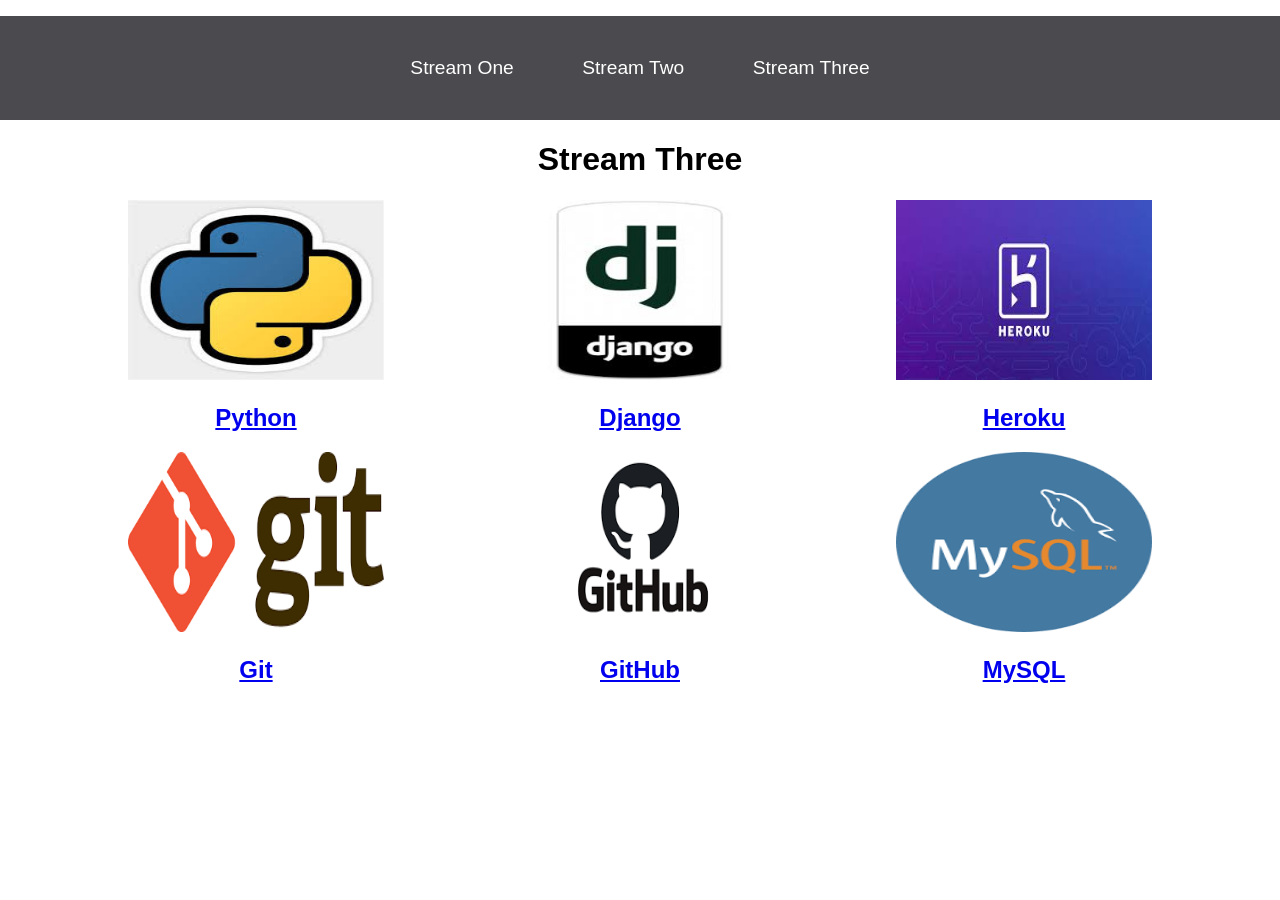
<file: stream-three.html>
<!DOCTYPE html>
<html lang="en">
<head>
    <meta charset="UTF-8">
    <meta name="viewport" content="width=device-width, initial-scale=1.0">
    <title>Hello World</title>
        <link rel="stylesheet" href="css/style.css"> 
</head>
<body>
    <nav>
        <ul>
        <li><a href="index.html">Stream One</a></li>
        <li><a href="stream-two.html">Stream Two</a></li>
        <li><a href="stream-three.html">Stream Three</a></li>
        </ul>
    </nav>
    <h1>Stream Three</h1>
    <div class="card"> 
    <a href="https://en.wikipedia.org/wiki/Python_(programming_language)" target="_blank">
    <img src="[data-uri]" alt="Python">
    <h2>Python</h2>
    </a>
    </div>

    <div class="card"> 
    <a href="https://en.wikipedia.org/wiki/Django_(web_framework)" target="_blank">
    <img src="[data-uri]" alt="Django">
    <h2>Django</h2>
    </a>
    </div>

    <div class="card"> 
    <a href="https://en.wikipedia.org/wiki/Heroku" target="_blank">
    <img src="[data-uri]" alt="Heroku">
    <h2>Heroku</h2>
    </a>
    </div>



    <div class="card">
    <a href="https://en.wikipedia.org/wiki/Git" target="_blank">
    <img src="[data-uri]" alt="Git">
    <h2>Git</h2>
    </a>
    </div>

    <div class="card">
    <a href="https://en.wikipedia.org/wiki/GitHub" target="_blank">
    <img src="[data-uri]" alt="GitHub">
    <h2>GitHub</h2>
    </a>
    </div>    
    
    <div class="card"> 
    <a href="https://en.wikipedia.org/wiki/MySQL" target="_blank">
    <img src="[data-uri]" alt="MySQL">
    <h2>MySQL</h2>
    </a>
    </div>
</body>
</html>
</file>
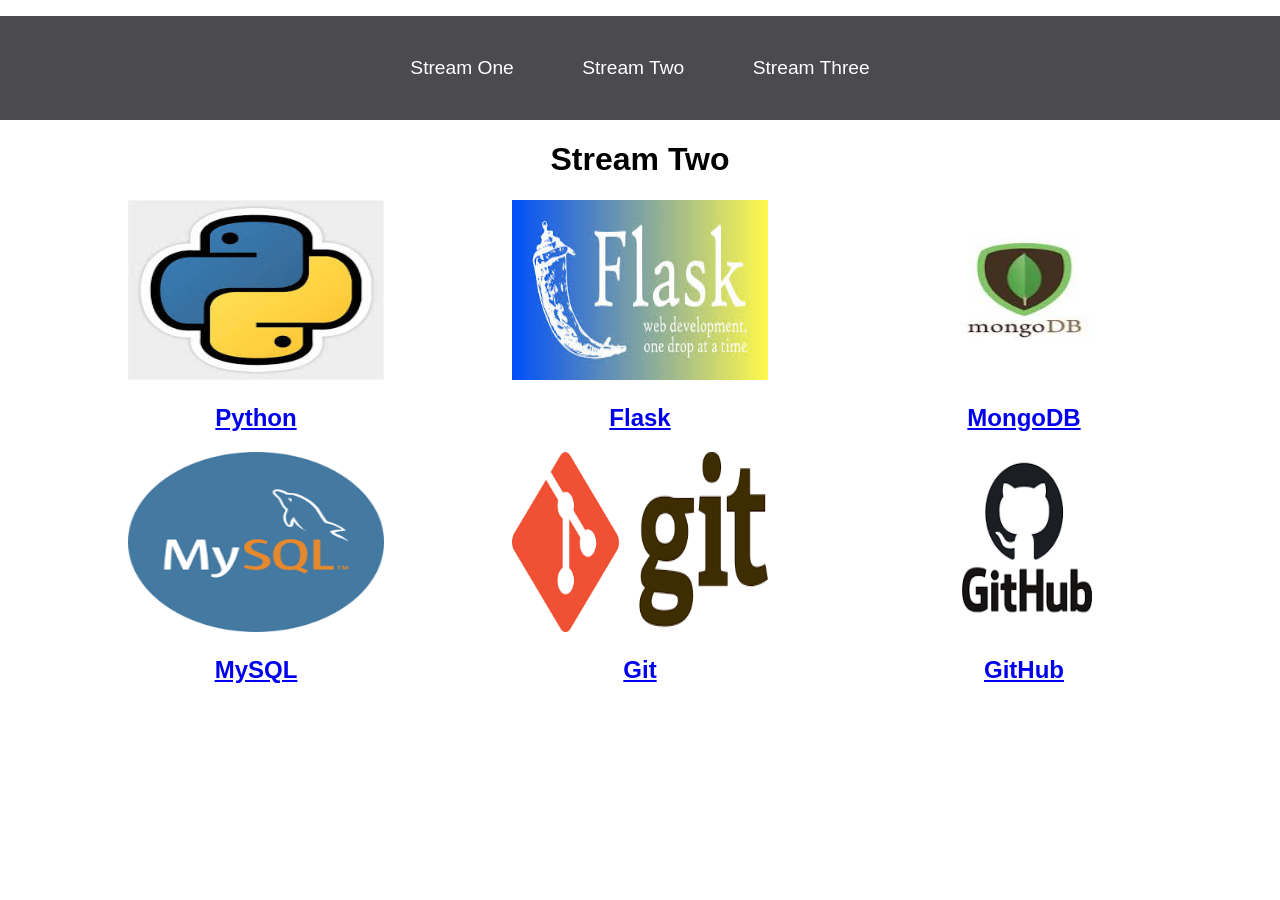
<file: stream-two.html>
<!DOCTYPE html>
<html lang="en">
<head>
    <meta charset="UTF-8">
    <meta name="viewport" content="width=device-width, initial-scale=1.0">
    <title>Hello World</title>
        <link rel="stylesheet" href="css/style.css"> 
</head>
<body>
    <nav>
        <ul>
        <li><a href="index.html">Stream One</a></li>
        <li><a href="stream-two.html">Stream Two</a></li>
        <li><a href="stream-three.html">Stream Three</a></li>
        </ul>
    </nav>
    <h1>Stream Two</h1>
    <div class="card"> 
    <a href="https://en.wikipedia.org/wiki/Python_(programming_language)" target="_blank">
    <img src="[data-uri]" alt="Python">
    <h2>Python</h2>
    </a>
    </div>

    <div class="card"> 
    <a href="https://en.wikipedia.org/wiki/Flask_(web_framework)" target="_blank">
    <img src="[data-uri]" alt="Flask">
    <h2>Flask</h2>
    </a>
    </div>

    <div class="card"> 
    <a href="https://en.wikipedia.org/wiki/MongoDB" target="_blank">
    <img src="[data-uri]" alt="MongoDB">
    <h2>MongoDB</h2>
    </a>
    </div>

    <div class="card"> 
    <a href="https://en.wikipedia.org/wiki/MySQL" target="_blank">
    <img src="[data-uri]" alt="MySQL">
    <h2>MySQL</h2>
    </a>
    </div>

    <div class="card">
    <a href="https://en.wikipedia.org/wiki/Git" target="_blank">
    <img src="[data-uri]" alt="Git">
    <h2>Git</h2>
    </a>
    </div>

    <div class="card">
    <a href="https://en.wikipedia.org/wiki/GitHub" target="_blank">
    <img src="[data-uri]" alt="GitHub">
    <h2>GitHub</h2>
    </a>
    </div>

</body>
</html>
</file>
<file: css/style.css>
body {
    margin: 0;
    padding 0;
    font-family: 'Oswald', sans-serif;
}

nav ul {
    list-style: none;
    background-color: #4a4a4f;
    text-align: center;
    padding: 0;
    margin 0;
}

nav li {
    font-size: 1.2em;
    line-height: 40px;
    height: 40px;
    display: inline-block;
    margin: 2.5%;
}

nav a {
    text-decoration: none;
    color: #fff;
    display: block;
}

nav a:hover {
    background-color: #fff;
    color: #4a4a4f;
}

.card {
    float: left;
    width: 20%;
    margin-left:10%;
}

.card a {
    text-align: center;
}

img {
    width: 100%;
    height: 180px;
}

h1 {
    text-align: center;
}
</file>
